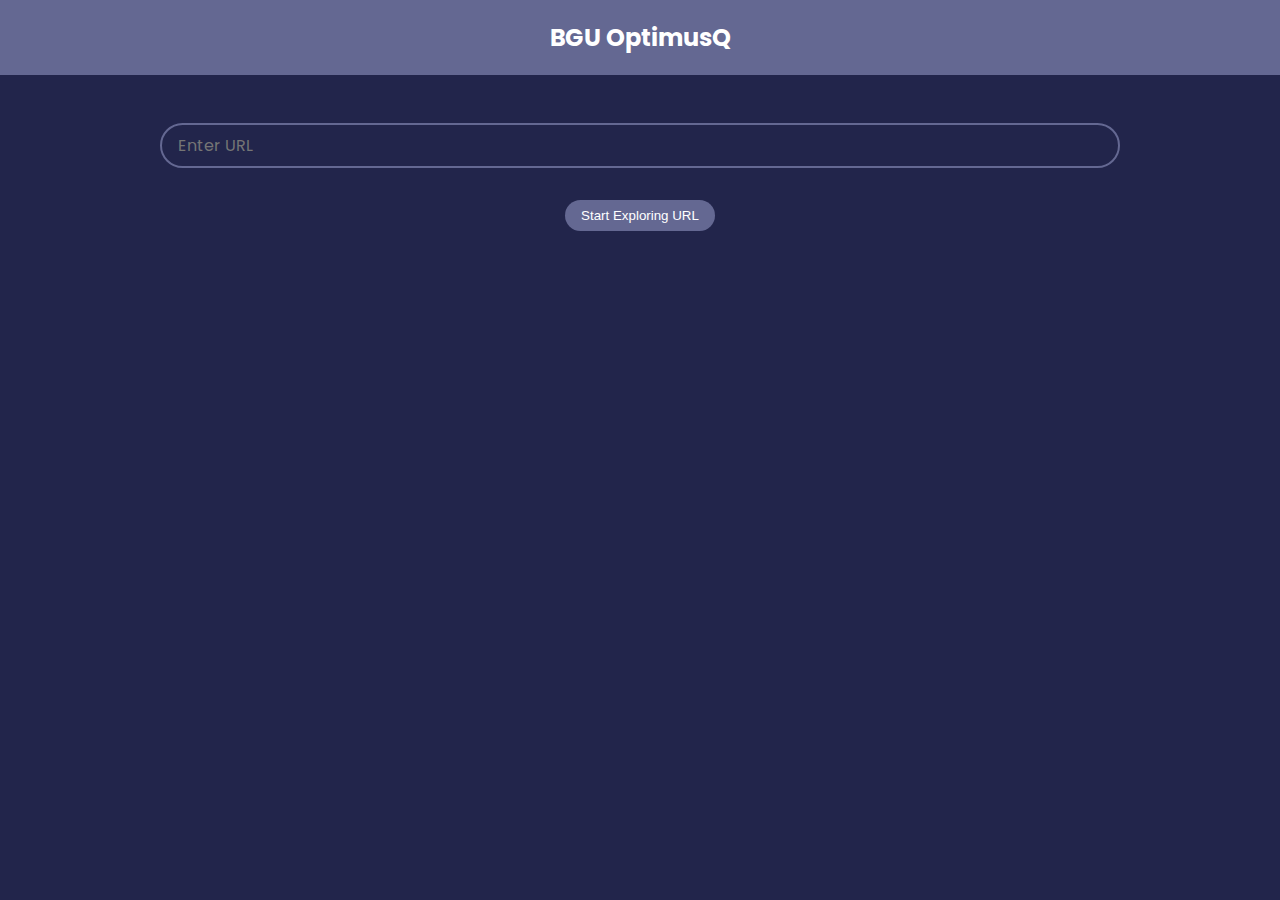
<file: index.html>
<!DOCTYPE html>
<html lang="en">
<head>
    <meta charset="UTF-8">
    <meta http-equiv="X-UA-Compatible" content="IE=edge">
    <meta name="viewport" content="width=device-width, initial-scale=1.0">
    <link rel="stylesheet" href="https://cdnjs.cloudflare.com/ajax/libs/font-awesome/6.1.0/css/all.min.css" 
    integrity="sha512-10/jx2EXwxxWqCLX/hHth/vu2KY3jCF70dCQB8TSgNjbCVAC/8vai53GfMDrO2Emgwccf2pJqxct9ehpzG+MTw==" 
    crossorigin="anonymous" referrerpolicy="no-referrer" />
    <link rel="stylesheet" href="style.css">
    <title>BGU OptimusQ</title>
</head>
<body class="animate-in">
  <header>
    <div class="topheading">
        <h2>BGU OptimusQ</h2>
      </div>
  </header>

      <div>
        <div class="form">
            <form id="form" >
                <input type="text" id="search" class="search" placeholder="Enter URL">
              </form>
        </div>

        <div class="next-container">
            <button class="next-btn" id="explore">Start Exploring URL</button>
          </div>
        
        <div class="loader-wrapper" id="loader">
            <span class="loader"><span class="loader-inner"></span></span>
          </div>

      </div>
   
       
    <script src="script.js"></script>
</body>
</html>
</file>
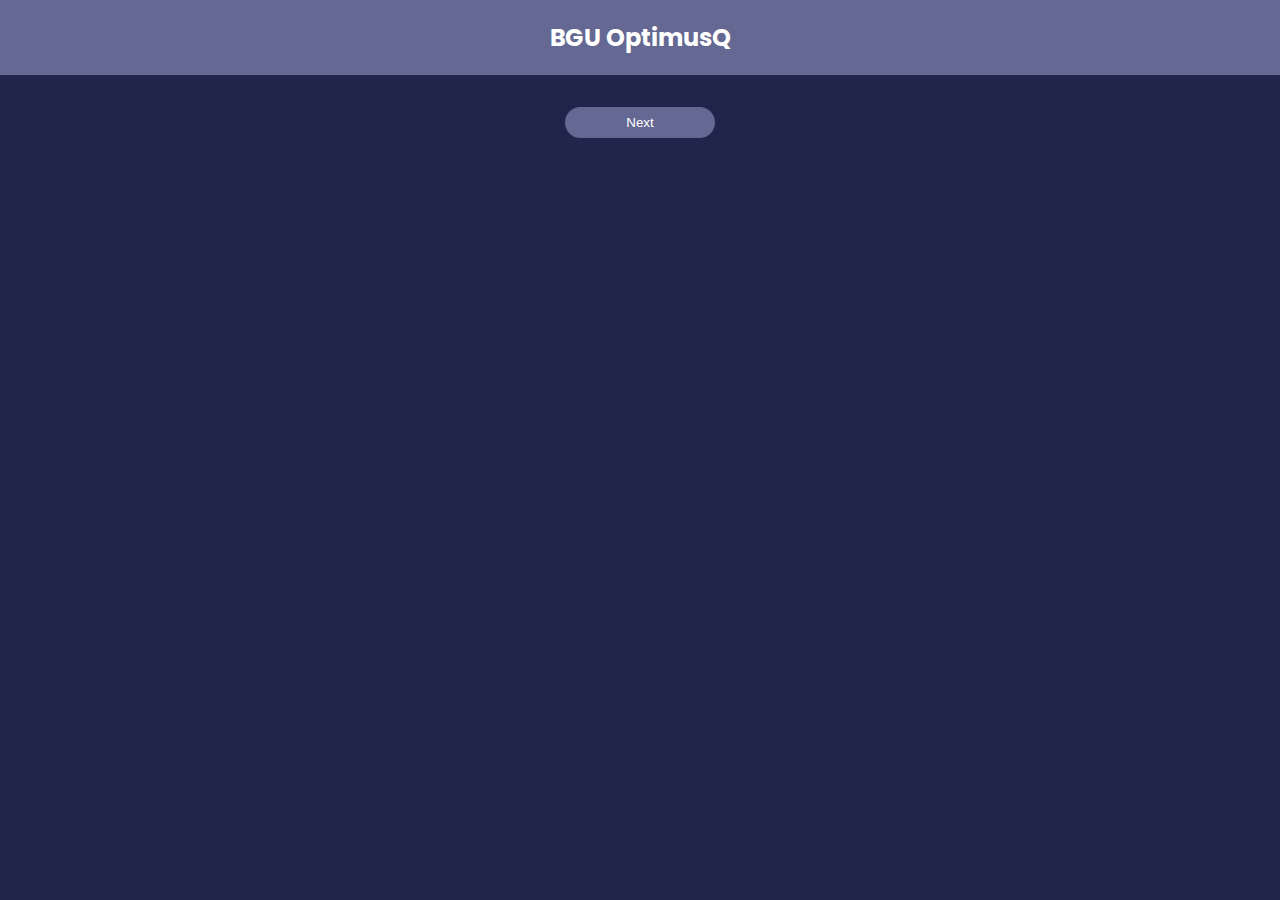
<file: images.html>
<!DOCTYPE html>
<html lang="en">
<head>
    <meta charset="UTF-8">
    <meta http-equiv="X-UA-Compatible" content="IE=edge">
    <meta name="viewport" content="width=device-width, initial-scale=1.0">
    <link rel="stylesheet" href="https://cdnjs.cloudflare.com/ajax/libs/font-awesome/6.1.0/css/all.min.css" 
    integrity="sha512-10/jx2EXwxxWqCLX/hHth/vu2KY3jCF70dCQB8TSgNjbCVAC/8vai53GfMDrO2Emgwccf2pJqxct9ehpzG+MTw==" 
    crossorigin="anonymous" referrerpolicy="no-referrer" />
    <link rel="stylesheet" href="style.css">
    <title>BGU OptimusQ</title>
</head>
<body class="animate-in">
    <header>
        <div class="topheading">
            <h2>BGU OptimusQ</h2>
          </div>
      </header>

      <div class="next-container">
        <button class="next-btn" id="toCreatives">Next</button>
      </div>

      <div class="imagesContainer" id="imagesContainer">
        <div>
            <input  type="checkbox" id="dessert-1" >
            <div class="container titlesText">
                <label for="dessert-1">
                    <img src="https://image.shutterstock.com/shutterstock/photos/790436251/display_1500/stock-photo-fast-food-a-big-burger-with-beef-and-a-glass-of-beer-on-a-wooden-background-790436251.jpg" />
                </label>
            </div>
        </div>

        <div>
            <input  type="checkbox" id="dessert-2" >
            <div class="container titlesText">
                <label for="dessert-2">
                    <img src="https://image.shutterstock.com/shutterstock/photos/790436251/display_1500/stock-photo-fast-food-a-big-burger-with-beef-and-a-glass-of-beer-on-a-wooden-background-790436251.jpg" />
                </label>
            </div>
        </div>
          

        <div>
            <input  type="checkbox" id="dessert-3" >
            <div class="container titlesText">
                <label for="dessert-3">
                    <img src="https://image.shutterstock.com/shutterstock/photos/790436251/display_1500/stock-photo-fast-food-a-big-burger-with-beef-and-a-glass-of-beer-on-a-wooden-background-790436251.jpg" />
                </label>
            </div>
        </div>
      </div>
    

    <script src="images.js"></script>
</body>
</html>
</file>
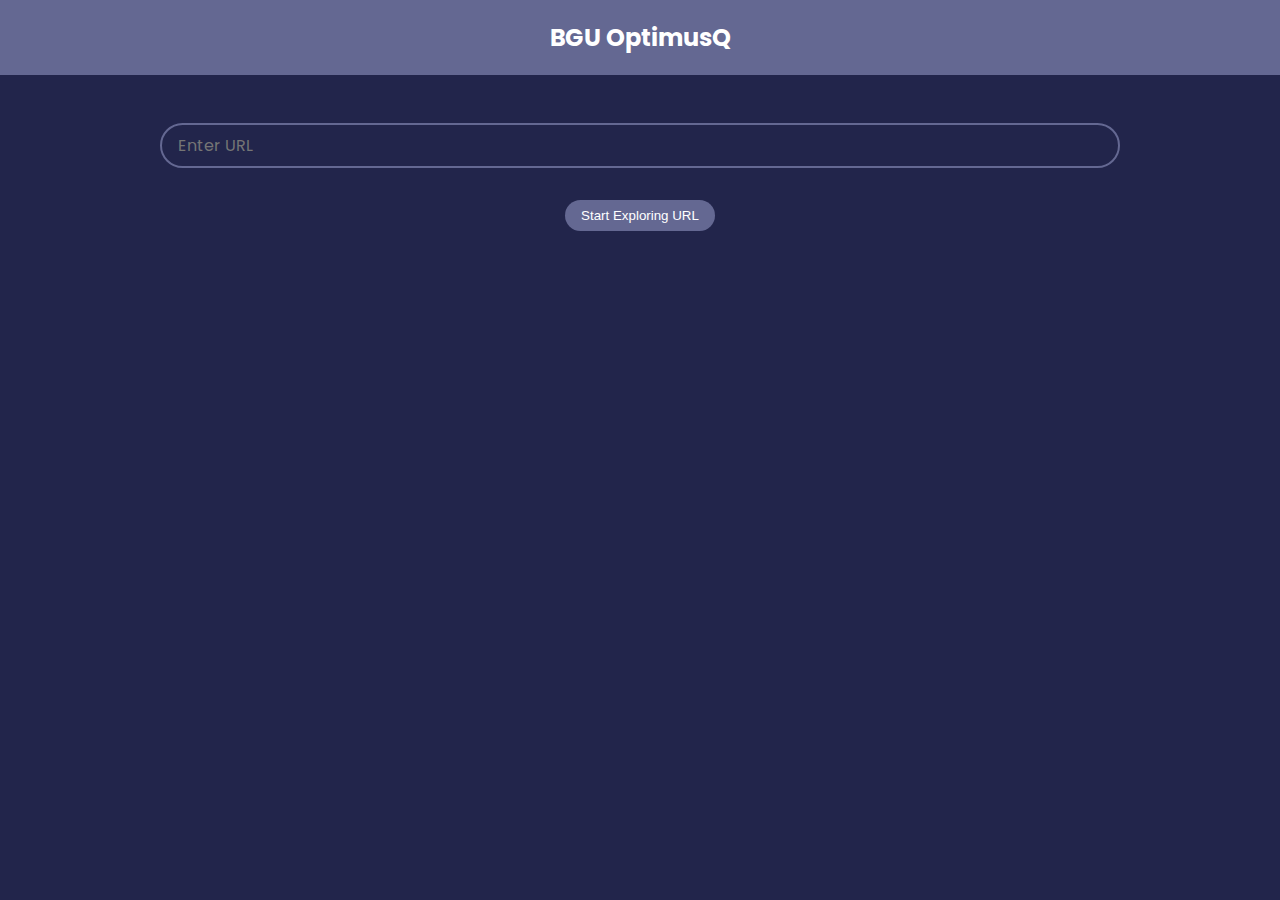
<file: main.html>
<!DOCTYPE html>
<html lang="en">
<head>
    <meta charset="UTF-8">
    <meta http-equiv="X-UA-Compatible" content="IE=edge">
    <meta name="viewport" content="width=device-width, initial-scale=1.0">
    <link rel="stylesheet" href="https://cdnjs.cloudflare.com/ajax/libs/font-awesome/6.1.0/css/all.min.css" 
    integrity="sha512-10/jx2EXwxxWqCLX/hHth/vu2KY3jCF70dCQB8TSgNjbCVAC/8vai53GfMDrO2Emgwccf2pJqxct9ehpzG+MTw==" 
    crossorigin="anonymous" referrerpolicy="no-referrer" />
    <link rel="stylesheet" href="style.css">
    <title>BGU OptimusQ</title>
</head>
<body class="animate-in">
  <header>
    <div class="topheading">
        <h2>BGU OptimusQ</h2>
      </div>
  </header>

      <div>
        <div class="form">
            <form id="form" >
                <input type="text" id="search" class="search" placeholder="Enter URL">
              </form>
        </div>

        <div class="next-container">
            <button class="next-btn" id="explore">Start Exploring URL</button>
          </div>
        
        <div class="loader-wrapper" id="loader">
            <span class="loader"><span class="loader-inner"></span></span>
          </div>

      </div>
   
       
    <script src="script.js"></script>
</body>
</html>
</file>
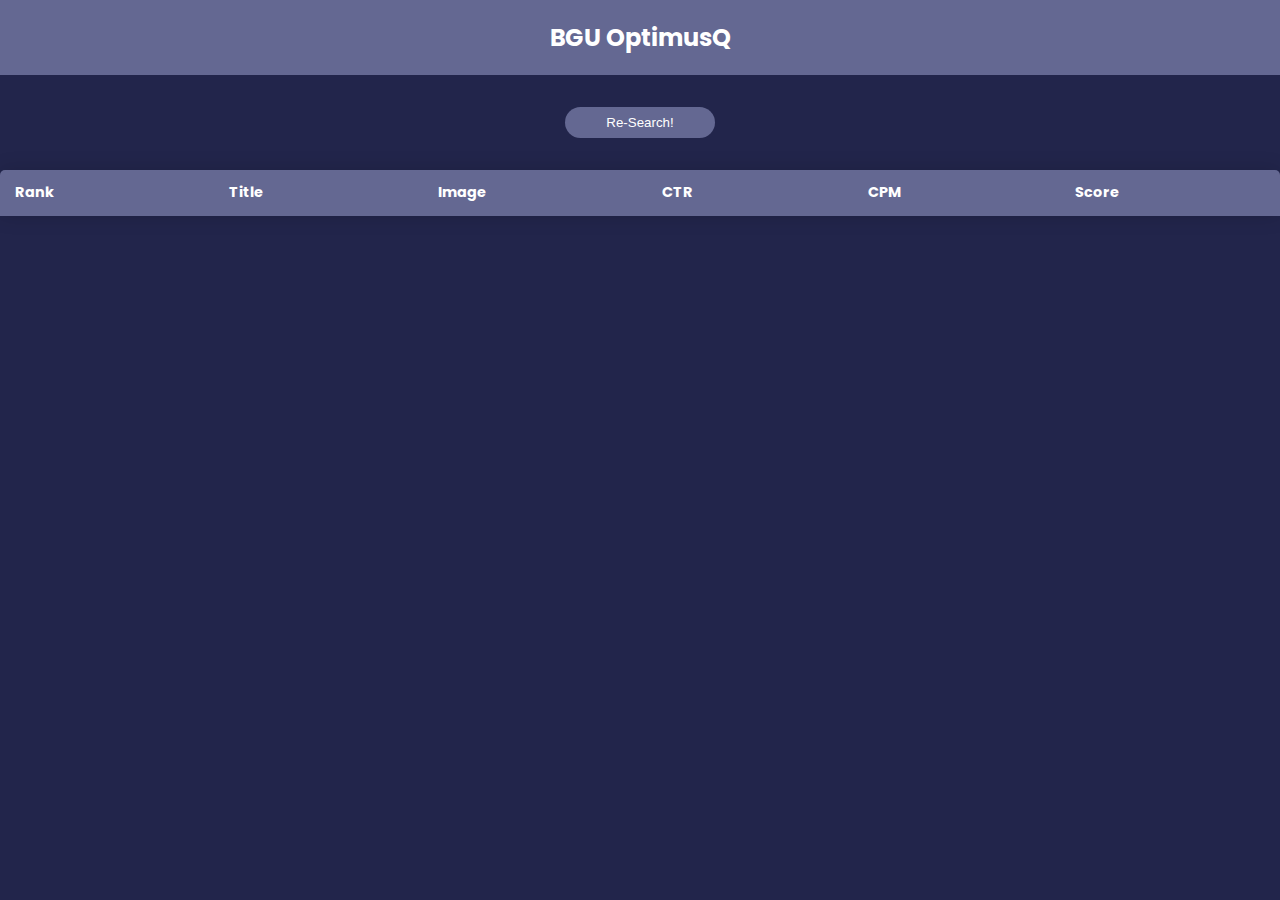
<file: statistics.html>
<!DOCTYPE html>
<html lang="en">
<head>
    <meta charset="UTF-8">
    <meta http-equiv="X-UA-Compatible" content="IE=edge">
    <meta name="viewport" content="width=device-width, initial-scale=1.0">
    <link rel="stylesheet" href="https://cdnjs.cloudflare.com/ajax/libs/font-awesome/6.1.0/css/all.min.css" 
    integrity="sha512-10/jx2EXwxxWqCLX/hHth/vu2KY3jCF70dCQB8TSgNjbCVAC/8vai53GfMDrO2Emgwccf2pJqxct9ehpzG+MTw==" 
    crossorigin="anonymous" referrerpolicy="no-referrer" />
    <link rel="stylesheet" href="style.css">
    <title>BGU OptimusQ</title>
</head>
<body class="animate-in">

    <header>
        <div class="topheading">
            <h2>BGU OptimusQ</h2>
          </div>
      </header>

      <div class="next-container">
        <button class="next-btn" id="toMain">Re-Search!</button>
      </div>
    
      <table class="content-table">
        <thead>
          <tr>
            <th>Rank</th>
            <th>Title</th>
            <th>Image</th>
            <th>CTR</th>
            <th>CPM</th>
            <th>Score</th>
          </tr>
        </thead>
        <tbody id="table-content">
          <tr>
            <!-- <td>1</td>
            <td>Domenic</td>
            <td>88,110</td>
            <td>95</td>
            <td>95</td>
            <td>95</td>
          </tr>
          <tr>
            <td>2</td>
            <td>Sally</td>
            <td>72,400</td>
            <td>95</td>
            <td>95</td>
            <td>95</td>
          </tr>
          <tr>
            <td>3</td>
            <td>Nick</td>
            <td>52,300</td>
            <td>95</td>
            <td>95</td>
            <td>95</td>
          </tr> -->
        </tbody>
      </table>

      <div class="loader-wrapper" id="loader">
        <span class="loader"><span class="loader-inner"></span></span>
      </div>
  </div>
      
    

    <script src="statistics.js"></script>
</body>
</html>
</file>
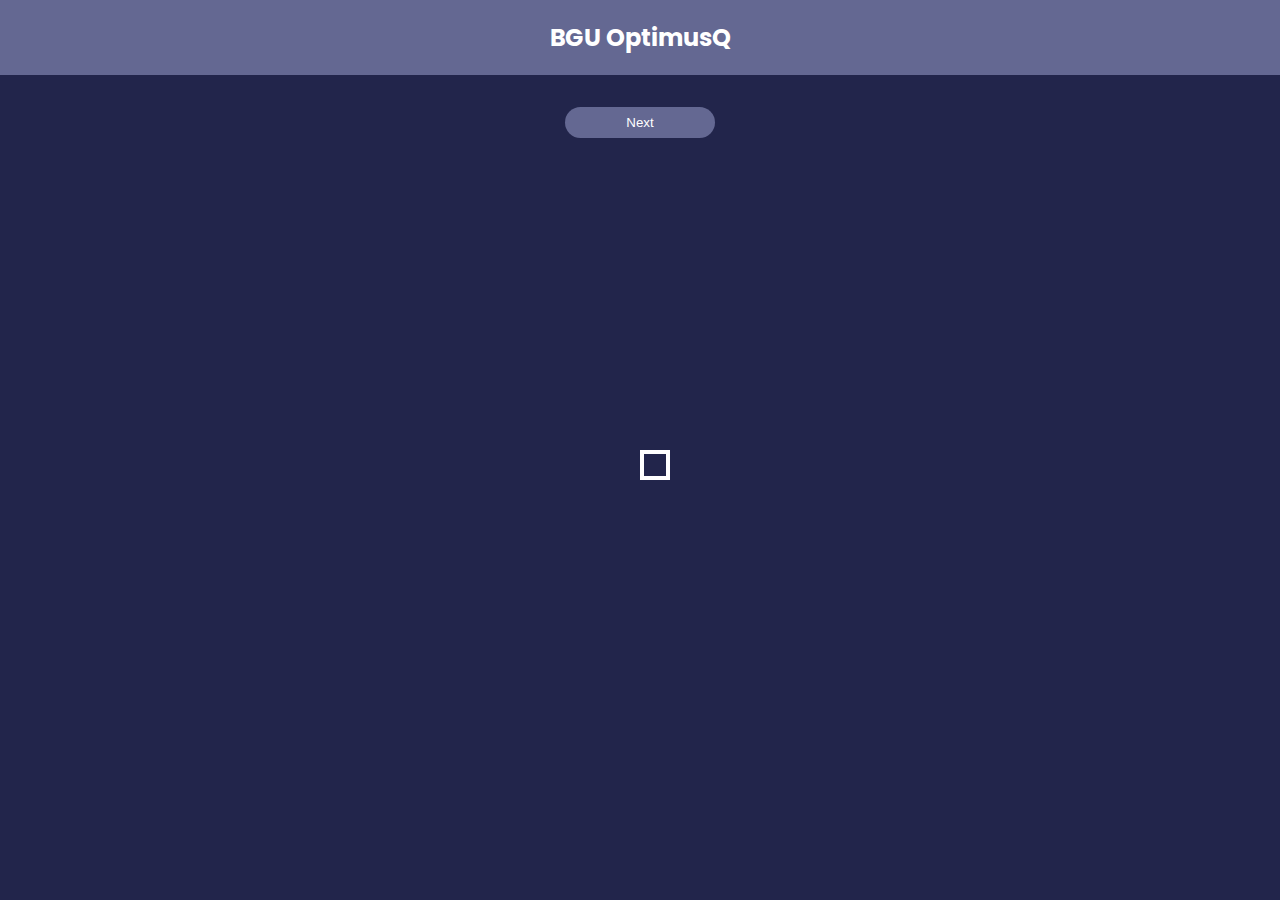
<file: titles.html>
<!DOCTYPE html>
<html lang="en">
<head>
    <meta charset="UTF-8">
    <meta http-equiv="X-UA-Compatible" content="IE=edge">
    <meta name="viewport" content="width=device-width, initial-scale=1.0">
    <link rel="stylesheet" href="https://cdnjs.cloudflare.com/ajax/libs/font-awesome/6.1.0/css/all.min.css" 
    integrity="sha512-10/jx2EXwxxWqCLX/hHth/vu2KY3jCF70dCQB8TSgNjbCVAC/8vai53GfMDrO2Emgwccf2pJqxct9ehpzG+MTw==" 
    crossorigin="anonymous" referrerpolicy="no-referrer" />
    <link rel="stylesheet" href="style.css">
    <title>BGU OptimusQ</title>
</head>
<body class="animate-in">

    <header>
        <div class="topheading">
            <h2>BGU OptimusQ</h2>
          </div>
      </header>

      <div class="next-container">
        <button class="next-btn" id="toImages">Next</button>
      </div>
      
    <div class="titlesContainer" id="titlesContainer">
        <!-- <div class="titleView">
            <input type="checkbox" id="title_1" name="select" value="1" checked>
            <label class="titlesText" for="title_1">
              <p>title title title title title title title title title title title title </p>
            </label>
          </div>

          <div class="titleView">
            <input type="checkbox" id="title_2" name="select" value="1" checked>
            <label class="titlesText" for="title_2">
              <p>title title title title title title title title title title title title </p>
            </label>
          </div> -->
    </div>

    <div class="loader-wrapper" id="loader">
      <span class="loader"><span class="loader-inner"></span></span>
    </div>


    
    <script src="titles.js"></script>
</body>
</html>
</file>
<file: style.css>
@import url('https://fonts.googleapis.com/css2?family=Poppins:wght@200;400&display=swap');

:root {
    --primary-color: #22254b;
    --secondary-color: #646892;
    --objects-color: hsla(150, 75%, 50%, 1);
    
  }

* {
    box-sizing: border-box;
}

body {
    background-color: var(--primary-color);
    font-family: 'Poppins', sans-serif;
    margin: 0;
}

.animate-in {
  -webkit-animation: fadeIn .5s ease-in;
  animation: fadeIn .5s ease-in;
}

.animate-out {
  -webkit-transition: opacity .5s;
  transition: opacity .5s;
  opacity: 0;
}

@-webkit-keyframes fadeIn {
  from { opacity: 0; }
  to { opacity: 1; }
}

@keyframes fadeIn {
  from { opacity: 0; }
  to { opacity: 1; }
}

.topheading {
  background-color:var(--secondary-color);
  overflow: hidden;
  color: white;
  text-align: center;
}


  .loader-wrapper {
    height: 30px;
    width: 30px;
    position: absolute;
    top: 50%;
    left: 50%;
    background-color: var(--primary-color);
    display:flex;
    justify-content: center;
    align-items: center;
  }
  .loader {
    display: inline-block;
    width: 30px;
    height: 30px;
    position: relative;
    border: 4px solid #Fff;
    animation: loader 2s infinite ease;
  }
  .loader-inner {
    vertical-align: top;
    display: inline-block;
    width: 100%;
    background-color: #fff;
    animation: loader-inner 2s infinite ease-in;
  }
  
  @keyframes loader {
    0% { transform: rotate(0deg);}
    25% { transform: rotate(180deg);}
    50% { transform: rotate(180deg);}
    75% { transform: rotate(360deg);}
    100% { transform: rotate(360deg);}
  }
  
  @keyframes loader-inner {
    0% { height: 0%;}
    25% { height: 0%;}
    50% { height: 100%;}
    75% { height: 100%;}
    100% { height: 0%;}
  }

 .form{
    display: block;
    text-align: center;
    margin-top: 3rem;
 }

 form{
    display: inline-block;
    margin-left: auto;
    margin-right: auto;
    text-align: left;
 }
  .search {
    background-color: transparent;
    border: 2px solid var(--secondary-color);
    border-radius: 50px;
    font-family: inherit;
    font-size: 1rem;
    padding: 0.5rem 1rem;
    width: 60rem;
    color: #fff;
  }

  .titlesContainer{
    display: flex;
    flex-direction: column;
    padding: 0.5rem;
  }

  .titleView{
    color: white;
  }

  /* .image-flex-item{
   

  } */

  .titlesText {
    height: 100%;
    display: block;
    cursor: pointer;
    block-size: auto;
    background: var(--secondary-color);
    border: 2px solid hsla(150, 75%, 50%, 1);
    border-radius: 20px;
    margin-bottom: 1rem;
    margin: 1rem;
    text-align: center;
    box-shadow: 0px 3px 10px -2px hsla(150, 5%, 65%, 0.5);
    position: relative;
  }

  input[type="checkbox"]{
    opacity: 0;
  }

  input[type="checkbox"]:checked + .titlesText {
    background: hsla(150, 75%, 50%, 1);
    color: hsla(215, 0%, 100%, 1);
    box-shadow: 0px 0px 20px hsla(150, 100%, 50%, 0.75);
   
  }
  
  input[type="checkbox"]:checked + .titlesText::after{
    color: hsla(215, 5%, 25%, 1);
    font-family: FontAwesome;
    border: 2px solid hsla(150, 75%, 45%, 1);
    content: "\f00c";
    font-size: 24px;
    position: absolute;
    top: -25px;
    left: 50%;
    transform: translateX(-50%);
    height: 50px;
    width: 50px;
    line-height: 50px;
    text-align: center;
    border-radius: 50%;
    background: white;
    box-shadow: 0px 2px 5px -2px hsla(0, 0%, 0%, 0.25);
  }

  .imagesContainer{
    display: flex;
    flex-direction: row;
    flex-wrap: wrap;
    justify-content: center;
    padding: 0.5rem;
  }

  .images-Container{
    display: flex;
    flex-direction: row;
    flex-wrap: wrap;
    justify-content: center;
    margin:2rem auto;
    padding: 0.5rem;
    width: 1200px;
    height: 400px;
    overflow:scroll
  }
  
  .container {
    height: 200px;
    width: 200px;
    position: relative;
    cursor: pointer;
  }

  .container img {
    width: 70%;
    height: 70%;
    position: absolute;
    margin: auto;
    left: 0;
    right: 0;
    top: 0;
    bottom: 0;
    cursor: pointer;
  }

.carousel {
  height: 550px;
  width: 500px;
  overflow: hidden;
}

.image-container {
  display: flex;
  transform: translateX(0);
  transition: transform 0.5s ease-in-out;
}

.creative {
  position: relative;
  text-align: center;
  color: white;
}

.imageView{
  width: 500px;
  height: 500px;
  border-radius: 20px;
  object-fit: cover;  
}

.buttons-container {
  display: flex;
  justify-content: space-between;
  margin-top: 0.5rem;
}

.next-container {
  display: flex;
  justify-content: center;
  align-items: center;
  margin-top: 2rem;
}

.btn {
  background-color: var(--secondary-color);
  color: #fff;
  border: none;
  border-radius: 20px;
  padding: 0.5rem;
  cursor: pointer;
  width: 49.5%;
}

.next-btn {
  background-color: var(--secondary-color);
  color: #fff;
  border: none;
  border-radius: 20px;
  padding: 0.5rem;
  cursor: pointer;
  width: 150px;
}

.btn:hover {
  opacity: 0.9;
}

.btn:focus {
  outline: none;
}


.bottom-left {
  position: absolute;
  bottom: 8px;
  left: 16px;
  background-color: rgb(121, 121, 121);
}

.content-table {
  border-collapse: collapse;
  font-size: 0.9em;
  min-width: 400px;
  border-radius: 5px 5px 0 0;
  overflow: hidden;
  margin-left: auto;
  margin-right: auto;
  margin-top: 2rem;
  box-shadow: 0 0 20px rgba(0, 0, 0, 0.15);
}

.content-table thead tr {
  background-color: var(--secondary-color);
  color: #ffffff;
  text-align: left;
  font-weight: bold;
}

.content-table th,
.content-table td {
  padding: 12px 15px;
  width: 1%;
  white-space: nowrap;

}

.content-table tbody tr {
  border-bottom: 1px solid #dddddd;
  color: #ffffff;
}

.content-table tbody tr:nth-of-type(even) {
  background-color: var(--secondary-color);
}

.content-table tbody tr:last-of-type {
  border-bottom: 2px solid var(--secondary-color);
}

.content-table tbody tr.active-row {
  font-weight: bold;
  color: white;
}


  @media screen and (min-width: 950px) {
    .wrapper {
      grid-template-columns: repeat(3, 1fr);
      gap: 10px;
    }
    .container {
      height: 300px;
      width: 300px;
    }
    input[type="checkbox"] + .imageCheckbox:after {
      font-size: 22px;
    }
  }
</file>
